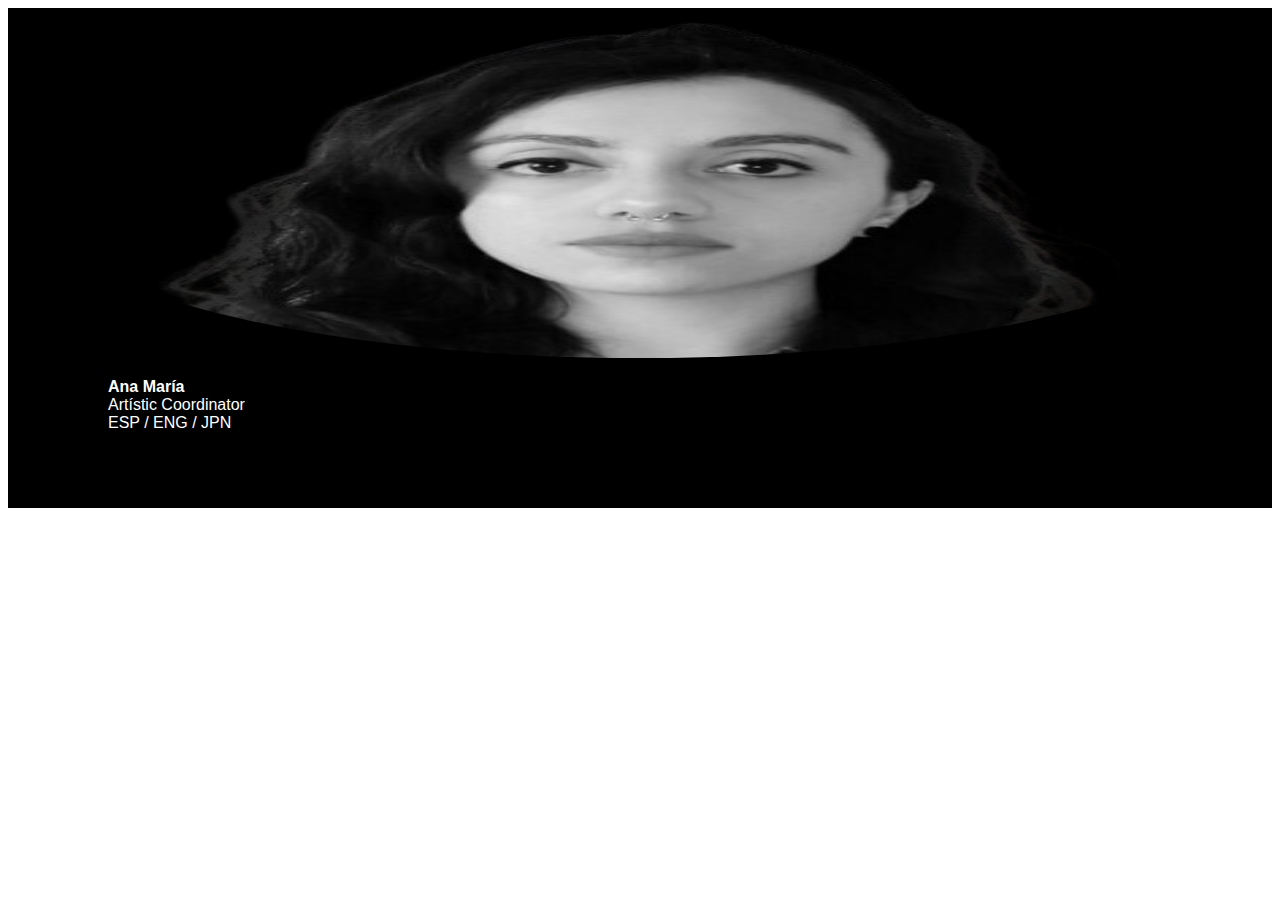
<file: slider/slider.html>
<!DOCTYPE html>
<html lang="en">

<head>
    <meta charset="UTF-8">
    <meta name="viewport" content="width=device-width, initial-scale=1.0">
    <title>Document</title>
    <link rel="stylesheet" href="./src/css/slider.css">
</head>

<body>

    <div>
        <div class="carousel">
            <ul class="slides">


                <input type="radio" name="radio-buttons" id="img-1" checked />
                <li class="slide-container">
                    <div class="slide-image">
                        <img
                            src="./src/img/killa.png">
                            <h3 class="nameMusician">Ana María </h3>
                            <p>Artístic Coordinator</p>
                            <p>ESP / ENG / JPN</p> 
                    </div>
                    <div class="carousel-controls">
                        <label for="img-3" class="prev-slide">
                            <span>&lsaquo;</span>
                        </label>
                        <label for="img-2" class="next-slide">
                            <span>&rsaquo;</span>
                        </label>
                    </div>
                </li>

                <input type="radio" name="radio-buttons" id="img-2" />
                <li class="slide-container">
                    <div class="slide-image">
                        <img
                            src="./src/img/Mava.png">
                            <h3 class="nameMusician">MAVA</h3>
                            <p>Piano & Event Planner</p>
                            <p>ESP | ENG </p>
                    </div>
                    <div class="carousel-controls">
                        <label for="img-1" class="prev-slide">
                            <span>&lsaquo;</span>
                        </label>
                        <label for="img-3" class="next-slide">
                            <span>&rsaquo;</span>
                        </label>
                    </div>
                </li>

                <input type="radio" name="radio-buttons" id="img-3" />
                <li class="slide-container">
                    <div class="slide-image">
                        <img src="./src/img/Karyoli.png">
                        <h3 class="nameMusician"> KARYOLI </h3>
                        <p>Bass & Improvisation</p>
                        <p>ESP / ENG / ITA</p> 
                    </div>
                    <div class="carousel-controls">
                        <label for="img-2" class="prev-slide">
                            <span>&lsaquo;</span>
                        </label>
                        <label for="img-1" class="next-slide">
                            <span>&rsaquo;</span>
                        </label>
                    </div>
                </li>


            </ul>
        </div>
    </div>


    <script src="./src/javascript/slider.js"></script>
 

</body>

</html>
</file>
<file: slider/src/css/slider.css>
:root {
    --primary-color: #ff9933;
    --secondary-color: #3398ff;
    --accent-color: #B326B7;
    --text-color: #f5f5f5;
    --background-color: #121212;
    --font-family-primary: 'khand', sans-serif;
    --font-family-secondary: 'Merriweather', sans-serif;
    --font-family-tertiary: 'Montserrat', sans-serif;
    --h1-size: 3rem;
    --h2-size: 2.25rem;
    --h3-size: 2rem;
    --h4-size: 1.8rem;
    --h5-size: 1.5em;
    --sub-title: 1.5rem;
    --paragraf-size: 1rem;
}

.carousel {
    margin: 0 auto;
    width: 100%;
    background-color: black;
    color: #fff;
}

ul.slides {
    display: block;
    position: relative;
    height: 500px;
    margin: 0;
    padding: 0;
    overflow: hidden;
    list-style: none;
}

.slides * {
    user-select: none;
    -ms-user-select: none;
    -moz-user-select: none;
    -khtml-user-select: none;
    -webkit-user-select: none;
    -webkit-touch-callout: none;
}

ul.slides input {
    display: none;
}


.slide-container {
    display: block;
}

.slide-image {
    display: flex;
    flex-direction: column;
    text-align: left;
    justify-content: space-between;
    position: absolute;
    width: 100%;
    height: auto;
    top: 0;
    opacity: 0;
    transition: all .7s ease-in-out;
    
}

.slide-image img {
    height: 350px;
    width: auto;
    border-radius: 100%;
}

.slide-image h3, .slide-image p {
    margin: 0;
    margin-left: 100px;
    line-height: 18px;
    font-size: var(--subtitle-size);
    font-family: var(--font-family-primary);
}

.slide-image h3{
    padding-top: 20px;
}
.carousel-controls {
    position: absolute;
    top: 0;
    left: 0;
    right: 0;
    z-index: 999;
    font-size: 100px;
    line-height: 600px;
    color: #fff;
}

.carousel-controls label {
    display: none;
    position: absolute;
    padding: 0 20px;
    opacity: 0;
    transition: opacity .2s;
    cursor: pointer;
}

.slide-image:hover+.carousel-controls label {
    opacity: 0.5;
}

.carousel-controls label:hover {
    opacity: 1;
}

.carousel-controls .prev-slide {
    width: 49%;
    text-align: left;
    left: 0;
}

.carousel-controls .next-slide {
    width: 49%;
    text-align: right;
    right: 0;
}

input:checked+.slide-container .slide-image {
    opacity: 1;
    transform: scale(1);
    transition: opacity 1s ease-in-out;
}

input:checked+.slide-container .carousel-controls label {
    display: block;
}

input:checked+.slide-container .nav label {
    display: block;
}
</file>
